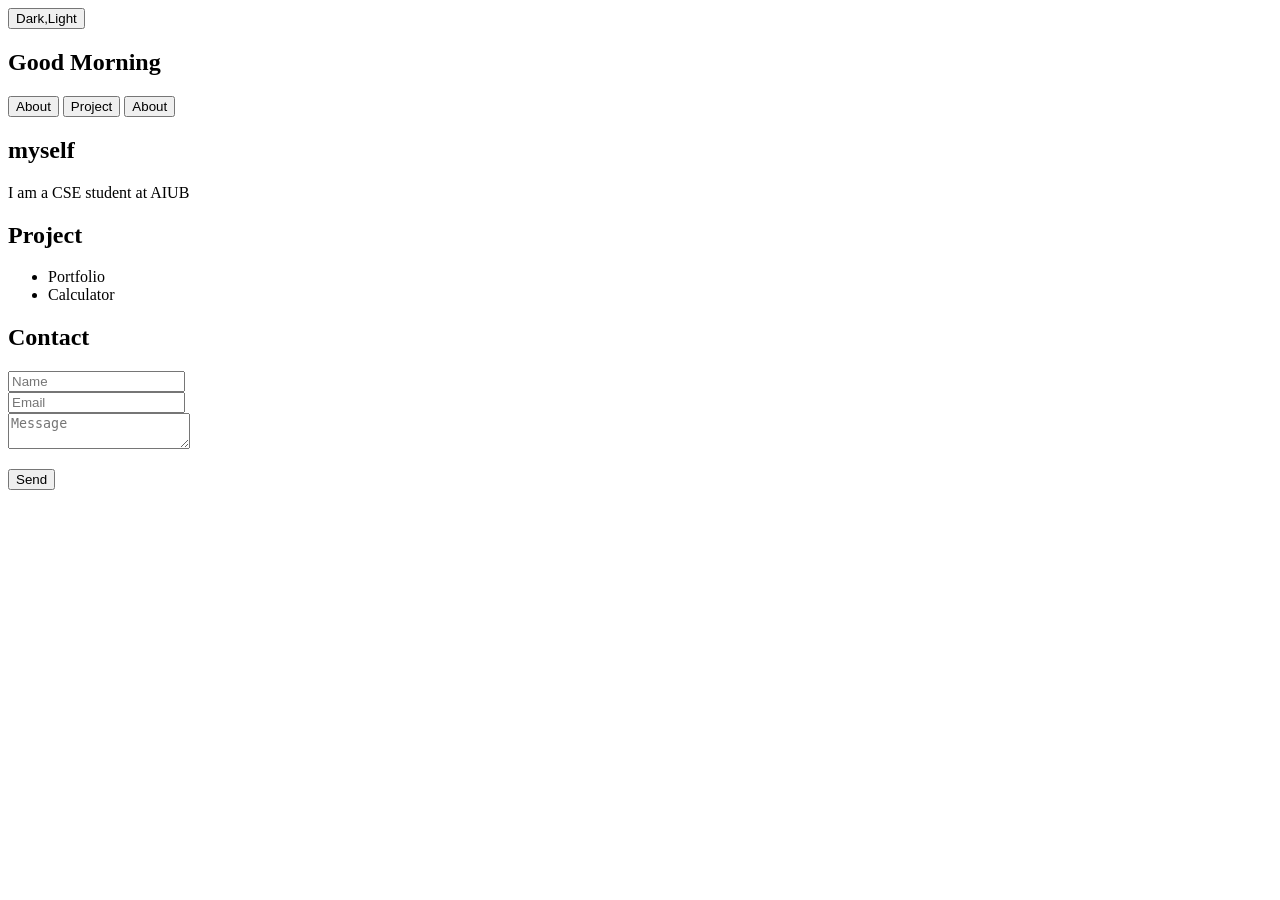
<file: lab final/index.html>
<!DOCTYPE html>
<html>
<head>
    <title>Portfolio</title>
    <link rel="stylesheet1" href="style1.css">
</head>
<body>
<button onclick="Theme()">Dark,Light</button>
<h2 id="greeting"></h2>
<nav>
    <button onclick="showSection('about')">About</button>
   <button onclick="showSection('project')">Project</button>
   <button onclick="showSection('contact')">About</button>

</nav>
<div id="about" class="section">
    <h2>myself</h2>
    <p>I am a CSE student at AIUB</p>
</div>
<div id ="project" class="section">
    <h2>Project</h2>
    <ul>
        <li>Portfolio</li>
        <li>Calculator</li>
    </ul>
</div>
<div id="contact " class="section">
    <h2>Contact</h2>
    <form onsubmit="return validateForm()">
        <input type="text" id="name" placeholder="Name"><br>
         <input type="text" id="email" placeholder="Email"><br>
         <textarea id="message" placeholder="Message"></textarea><br>
         <p id="error"></p>
         <button type="submit">Send</button>
    </form>
</div>
<script src="script.js"></script>
</body>
</html>





    </form>
</div>



</body>









</html>
</file>
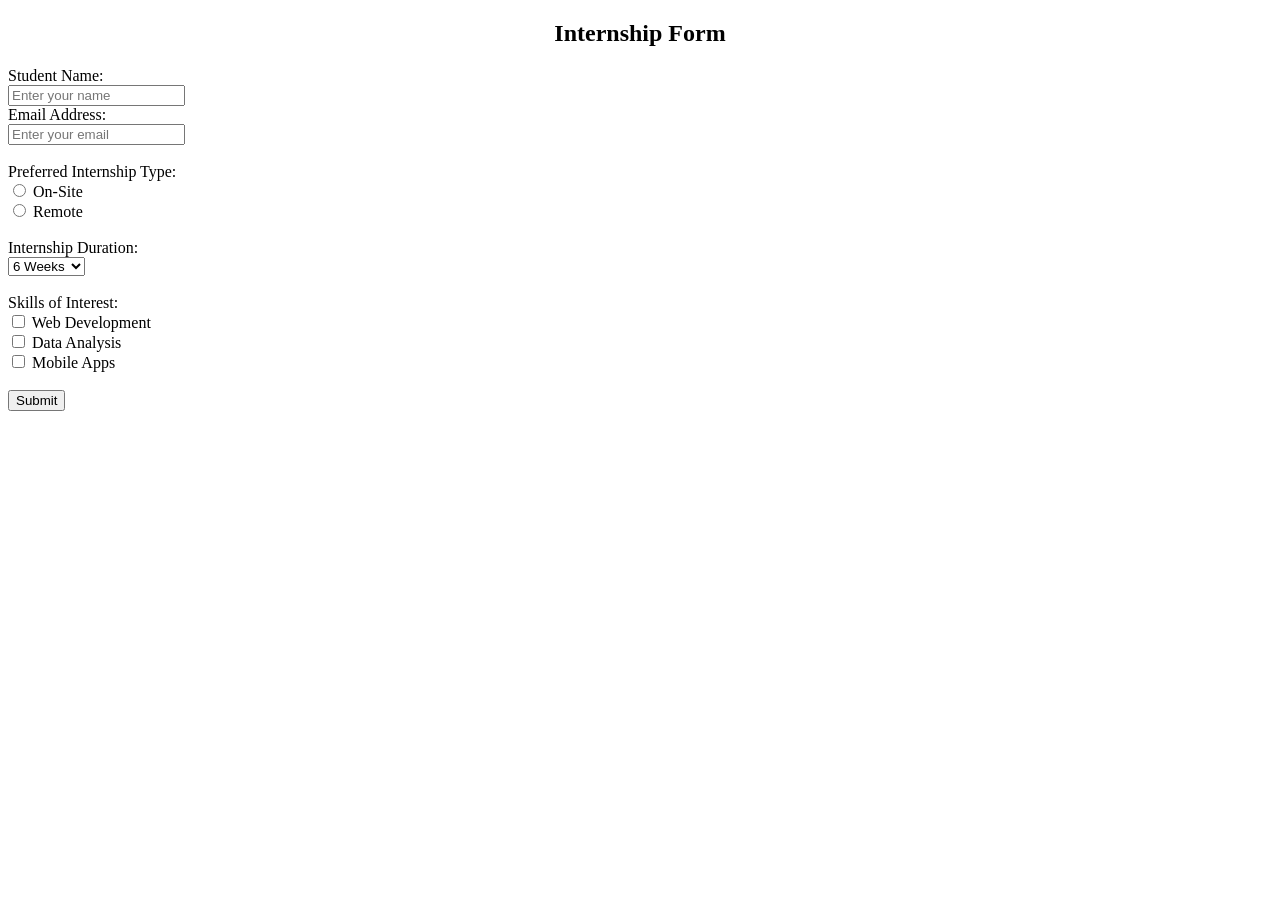
<file: Lab_Task_1_5.html>
<!DOCTYPE html>
<html>
    <title>Internship  Form</title>
<body>

    <center>
        <h2>Internship  Form</h2> </center>
 
    <form>
        <label for="name">Student Name:</label><br>
<input type="text"  name="name" placeholder="Enter your name" required>
<br>

<label for="email">Email Address:</label><br>
<input type="email"  name="email" placeholder="Enter your email" required>
<br><br>

 <label>Preferred Internship Type:</label><br>
<input type="radio"  name="internshipType" value="On-Site">

<label for="onsite">On-Site</label><br>
 
        <input type="radio"  name="internshipType" value="Remote">
<label for="remote">Remote</label>
<br><br>
 
        <label for="duration">Internship Duration:</label><br>
<select name="duration">
<option value="6 Weeks">6 Weeks</option>
<option value="3 Months">3 Months</option>
</select>
<br><br>
 
        <label>Skills of Interest:</label><br>
<input type="checkbox"  name="skills" value="Web Development">
<label for="web">Web Development</label><br>
 
        <input type="checkbox" name="skills" value="Data Analysis">
<label for="data">Data Analysis</label><br>
 
        <input type="checkbox"  name="skills" value="Mobile Apps">
<label for="mobile">Mobile Apps</label>
<br><br>
 
        <input type="submit" value="Submit">
 
    </form>
 
</body>


</html>
</file>
<file: lab final/style1.css>
body{
    text-align:center;
    font-family:Arial, Helvetica, sans-serif;
}
.dark{
    background-color:black ;
}
button{
    padding:10px;
}
input,textarea{
    width:200px;
    padding:5px
}
#error{
    color:red;
}
</file>
